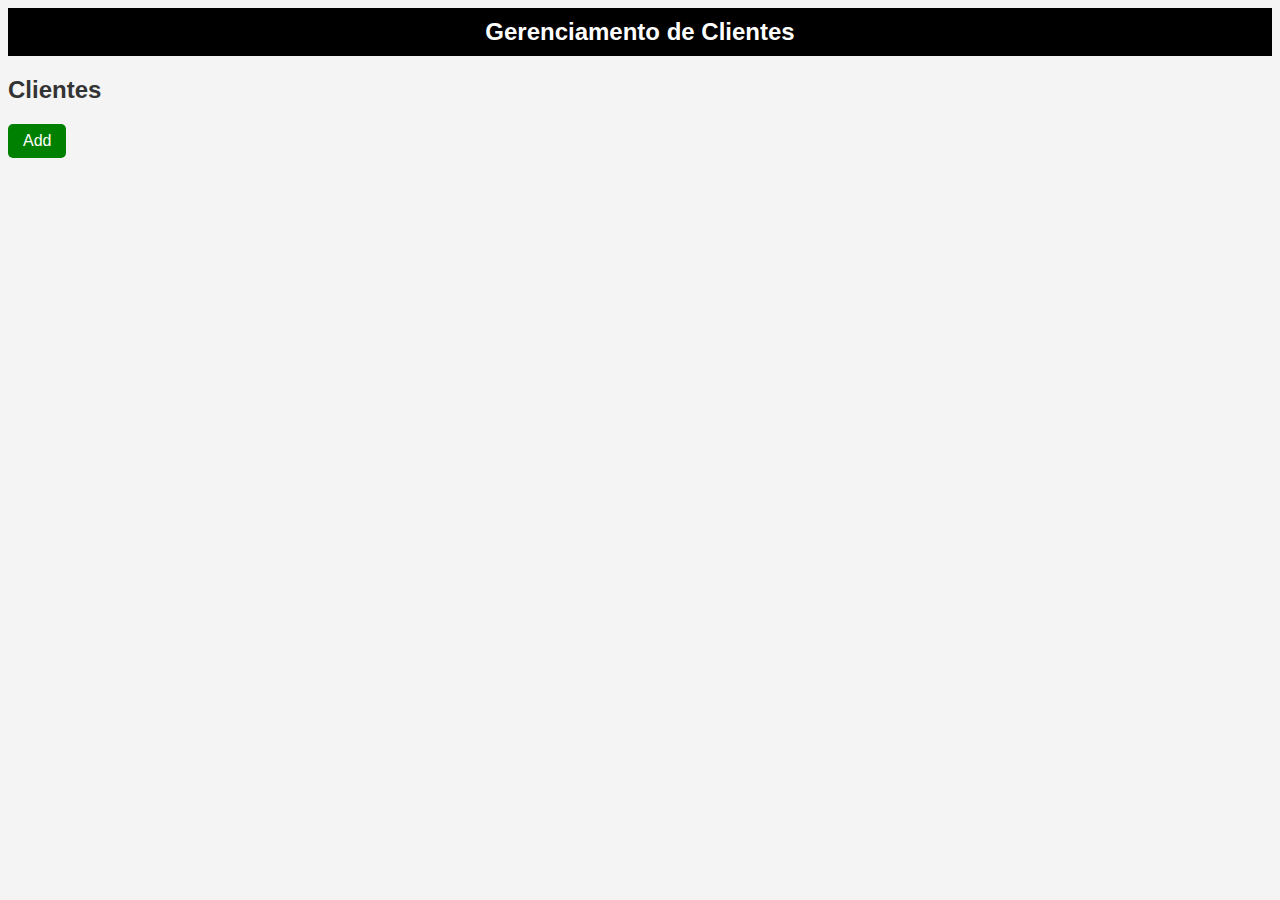
<file: meu-site/meu-site/target/meu-site/index.html>
<!DOCTYPE html>
<html lang="en">
<head>
    <meta charset="UTF-8">
    <meta name="viewport" content="width=device-width, initial-scale=1.0">
    <title>Gerenciar Clientes</title>
    <link rel="stylesheet" href="assets/css/styles.css">
</head>
<body>
    <header class="top-bar">
        <h1>Gerenciamento de Clientes</h1>
    </header>
    <main>
        <section id="clientes">
            <h2>Clientes</h2>
            <div id="listaClientes" class="clientes-container"></div>
            <button id="addClienteBtn" class="btn-green">Add</button>
        </section>
    </main>
    <div id="addClienteModal" class="modal">
        <div class="modal-content">
            <span class="close" id="closeAddCliente">&times;</span>
            <h2>Adicionar Cliente</h2>
            <form id="addClienteForm">
                <div class="form-row">
                    <label for="nome">Nome:</label>
                    <input type="text" id="nome" name="nome" required>
                </div>
                <div class="form-row">
                    <label for="cpf">CPF:</label>
                    <input type="text" id="cpf" name="cpf" required>
                </div>
                <div class="form-row">
                    <label for="dataNascimento">Data de Nascimento:</label>
                    <input type="date" id="dataNascimento" name="dataNascimento" required>
                </div>
                <div class="form-row">
                    <button type="submit">Confirmar</button>
                </div>
            </form>
        </div>
    </div>
    <div id="escolhaPlanoModal" class="modal">
        <div class="modal-content">
            <span class="close" id="closeEscolhaPlano">&times;</span>
            <h2>Escolha um Plano</h2>
            <button class="plano-btn" onclick="escolherPlano('mensal')">Mensal</button>
            <button class="plano-btn" onclick="escolherPlano('trimestral')">Trimestral</button>
            <button class="plano-btn" onclick="escolherPlano('anual')">Anual</button>
        </div>
    </div>
    <div id="renovarModal" class="modal">
        <div class="modal-content">
            <span class="close" id="closeRenovar">&times;</span>
            <h2>Renovar Assinatura</h2>
            <button class="plano-btn" onclick="renovarPlano('mensal')">Mensal</button>
            <button class="plano-btn" onclick="renovarPlano('trimestral')">Trimestral</button>
            <button class="plano-btn" onclick="renovarPlano('anual')">Anual</button>
        </div>
    </div>
    <script src="assets/js/clientes.js"></script>
</body>
</html>
</file>
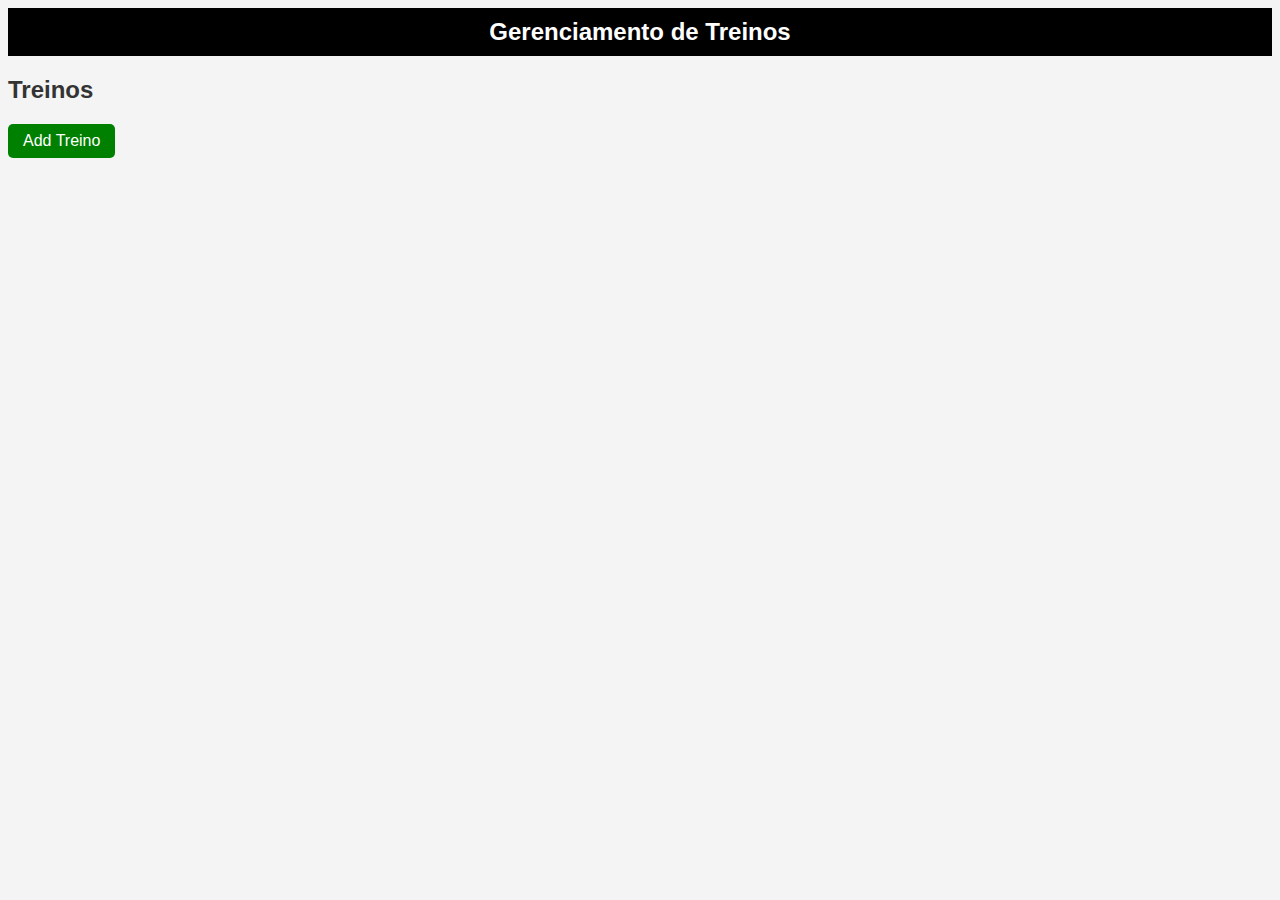
<file: meu-site/meu-site/target/meu-site/gerencimento-de-treinos.html>
<!DOCTYPE html>
<html lang="en">
<head>
    <meta charset="UTF-8">
    <meta name="viewport" content="width=device-width, initial-scale=1.0">
    <title>Gerenciamento de Treinos</title>
    <link rel="stylesheet" href="assets/css/styles.css">
</head>
<body>
    <header class="top-bar">
        <h1>Gerenciamento de Treinos</h1>
    </header>
    <main>
        <section id="treinos">
            <h2>Treinos</h2>
            <div id="listaTreinos" class="treinos-container"></div>
            <button id="addTreinoBtn" class="btn-green">Add Treino</button>
        </section>
    </main>
    <div id="addTreinoModal" class="modal">
        <div class="modal-content">
            <span class="close" id="closeAddTreino">&times;</span>
            <h2>Adicionar Treino</h2>
            <form id="addTreinoForm">
                <div class="form-row">
                    <label for="nomeCliente">Nome do Cliente:</label>
                    <input type="text" id="nomeCliente" name="nomeCliente" list="clientesList" required>
                    <datalist id="clientesList"></datalist>
                </div>
                <div class="form-row">
                    <label for="nomeTreino">Nome do Treino:</label>
                    <input type="text" id="nomeTreino" name="nomeTreino" required>
                </div>
                <div class="form-row">
                    <label for="descricao">Descrição:</label>
                    <input type="text" id="descricao" name="descricao" required>
                </div>
                <div class="form-row">
                    <label for="dataInicioTreino">Data de Início:</label>
                    <input type="date" id="dataInicioTreino" name="dataInicioTreino" required>
                </div>
                <div class="form-row">
                    <label for="maquinas">Máquinas:</label>
                    <input type="text" id="maquinas" name="maquinas" required>
                </div>
                <div class="form-row">
                    <label for="tempoDescanso">Tempo de Descanso (minutos):</label>
                    <input type="number" id="tempoDescanso" name="tempoDescanso" required>
                </div>
                <div class="form-row">
                    <button type="submit">Confirmar</button>
                </div>
            </form>
        </div>
    </div>
    <div id="editClienteModal" class="modal">
        <div class="modal-content">
            <span class="close" id="closeEditCliente">&times;</span>
            <h2>Editar Cliente</h2>
            <form id="editClienteForm">
                <div class="form-row">
                    <label for="nomeClienteEdit">Nome do Cliente:</label>
                    <input type="text" id="nomeClienteEdit" name="nomeClienteEdit" required>
                </div>
                <div class="form-row">
                    <label for="emailClienteEdit">Email do Cliente:</label>
                    <input type="email" id="emailClienteEdit" name="emailClienteEdit" required>
                </div>
                <div class="form-row">
                    <label for="telefoneClienteEdit">Telefone do Cliente:</label>
                    <input type="tel" id="telefoneClienteEdit" name="telefoneClienteEdit" required>
                </div>
                <input type="hidden" id="clienteIndex" name="clienteIndex">
                <div class="form-row">
                    <button type="submit">Salvar</button>
                </div>
            </form>
        </div>
    </div>
    <script src="assets/js/treinos.js"></script>
</body>
</html>
</file>
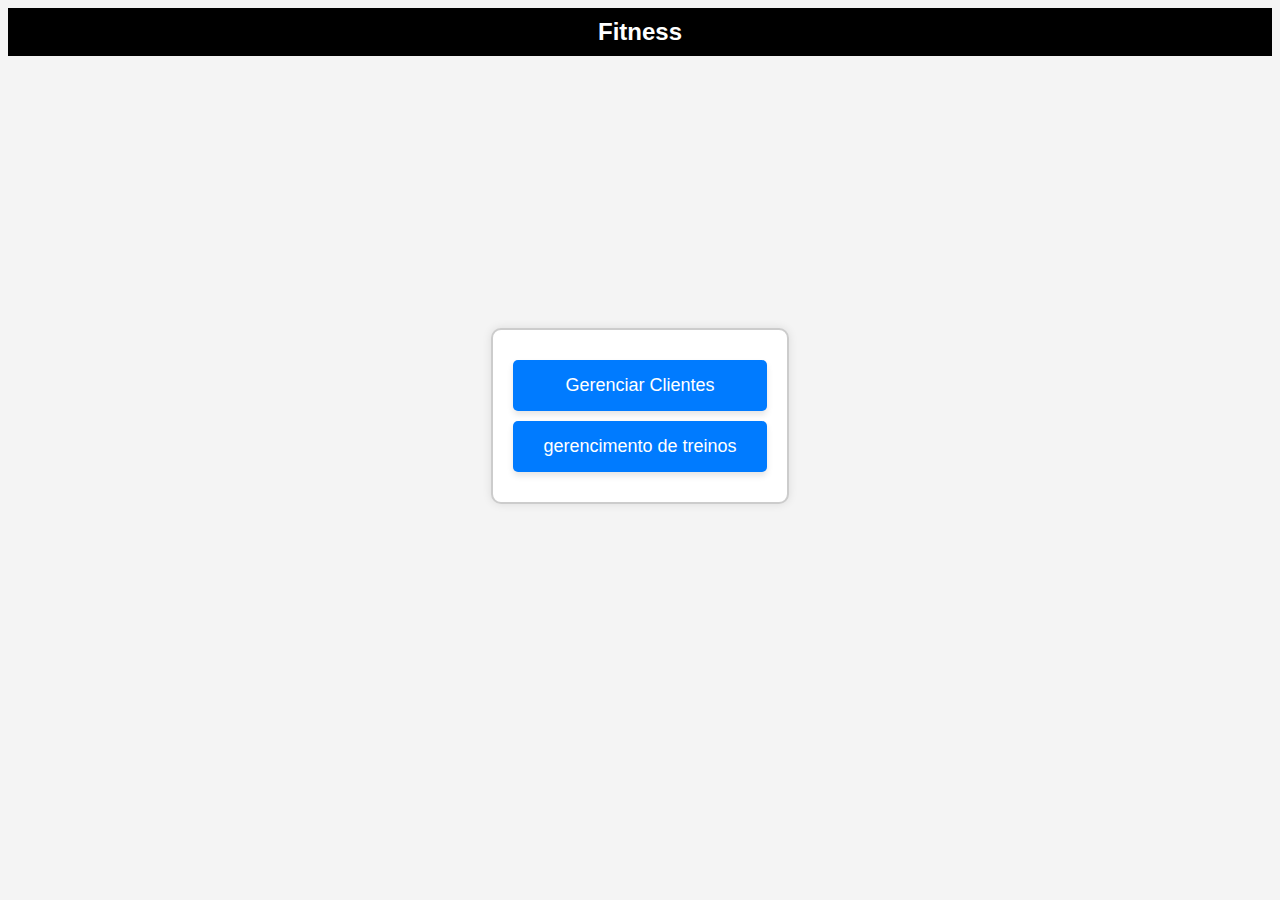
<file: meu-site/meu-site/target/meu-site/home.html>
<!DOCTYPE html>
<html lang="en">
<head>
    <meta charset="UTF-8">
    <meta name="viewport" content="width=device-width, initial-scale=1.0">
    <title>Home</title>
    <link rel="stylesheet" href="assets/css/styles.css">
</head>
<body>
    <header class="top-bar">
        <h1>Fitness</h1>
    </header>
    <main class="home-main">
        <div class="button-container">
            <a href="index.html" class="btn">Gerenciar Clientes</a>
            <a href="gerencimento-de-treinos.html" class="btn">gerencimento de treinos</a>
        </div>
    </main>
</body>
</html>
</file>
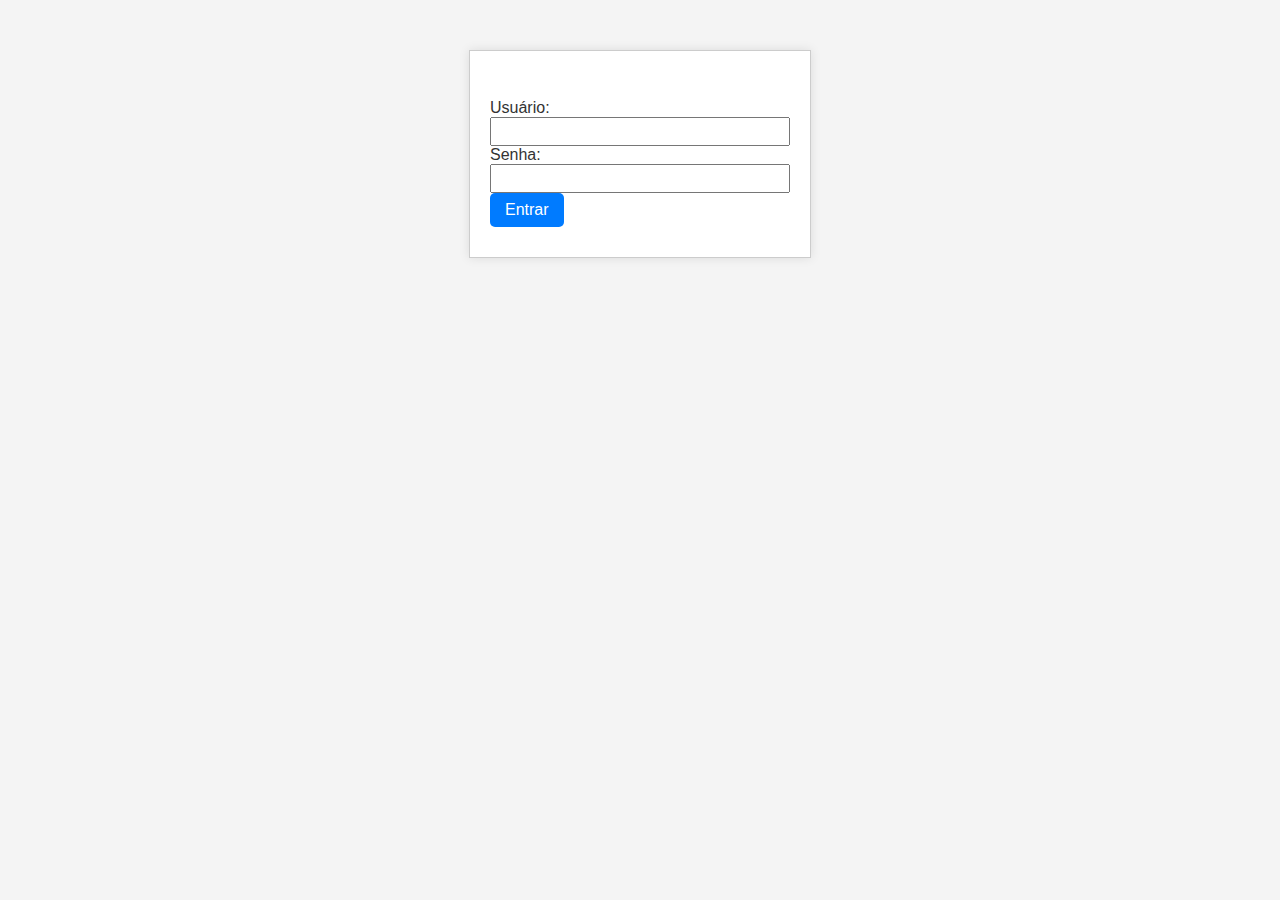
<file: meu-site/meu-site/target/meu-site/login.html>
<!DOCTYPE html>
<html lang="en">
<head>
    <meta charset="UTF-8">
    <meta name="viewport" content="width=device-width, initial-scale=1.0">
    <title>Login</title>
    <link rel="stylesheet" href="assets/css/styles.css">
</head>
<body>
    <div class="login-container">
        <h1>Login</h1>
        <form id="loginForm">
            <label for="username">Usuário:</label>
            <input type="text" id="username" name="username" required>
            <label for="password">Senha:</label>
            <input type="password" id="password" name="password" required>
            <button type="submit">Entrar</button>
        </form>
        <div id="loginError" class="error-message"></div>
    </div>
    <script src="assets/js/login.js"></script>
</body>
</html>
</file>
<file: meu-site/meu-site/target/meu-site/assets/css/styles.css>
body {
    font-family: Arial, sans-serif;
    background-color: #f4f4f4;
    color: #333;
}

.top-bar {
    background-color: #000;
    color: #fff;
    padding: 10px;
    text-align: center;
}

h1 {
    margin: 0;
    font-size: 24px;
    color: #fff;
}

.home-main {
    display: flex;
    justify-content: center;
    align-items: center;
    height: 80vh;
}

.button-container {
    text-align: center;
    background-color: #fff;
    border: 2px solid #ccc;
    padding: 20px;
    border-radius: 10px;
    box-shadow: 0 0 10px rgba(0,0,0,0.1);
}

.btn {
    display: block;
    background-color: #007bff;
    color: #fff;
    padding: 15px 30px;
    margin: 10px auto;
    text-decoration: none;
    font-size: 18px;
    border-radius: 5px;
    box-shadow: 0 4px 6px rgba(0, 0, 0, 0.1);
    transition: background-color 0.3s, transform 0.3s, box-shadow 0.3s;
}

.btn:hover {
    background-color: #0056b3;
    transform: translateY(-2px);
    box-shadow: 0 6px 8px rgba(0, 0, 0, 0.15);
}

.login-container, .modal-content {
    background-color: #fff;
    border: 1px solid #ccc;
    padding: 20px;
    margin: 50px auto;
    width: 300px;
    text-align: center;
    box-shadow: 0 0 10px rgba(0,0,0,0.1);
}

form {
    display: flex;
    flex-wrap: wrap;
    justify-content: space-between;
}

form .form-row {
    flex: 1 1 100%;
    margin: 10px;
}

form label {
    display: block;
}

form input {
    width: 100%;
    padding: 5px;
}

button {
    padding: 8px 15px; /* Tamanho menor para os botões */
    cursor: pointer;
    font-size: 16px; /* Ajuste do tamanho da fonte para os botões */
    background-color: #007bff;
    color: #fff;
    border: none;
    border-radius: 5px;
    transition: background-color 0.3s, transform 0.3s, box-shadow 0.3s;
}

button:hover {
    background-color: #0056b3;
    transform: translateY(-2px);
    box-shadow: 0 6px 8px rgba(0, 0, 0, 0.15);
}

.error-message {
    color: red;
    margin-top: 10px;
}

.btn-green {
    background-color: green;
    color: #fff;
    padding: 8px 15px; /* Tamanho menor para o botão Adicionar Cliente */
    font-size: 16px; /* Ajuste do tamanho da fonte para o botão */
    border-radius: 5px;
    transition: background-color 0.3s, transform 0.3s, box-shadow 0.3s;
}

.btn-green:hover {
    background-color: darkgreen;
    transform: translateY(-2px);
    box-shadow: 0 6px 8px rgba(0, 0, 0, 0.15);
}

.plano-btn {
    display: block;
    background-color: #007bff;
    color: #fff;
    padding: 10px 20px;
    margin: 10px 0;
    text-decoration: none;
    font-size: 18px;
    border-radius: 5px;
    box-shadow: 0 4px 6px rgba(0, 0, 0, 0.1);
    transition: background-color 0.3s, transform 0.3s, box-shadow 0.3s;
}

.plano-btn:hover {
    background-color: #0056b3;
    transform: translateY(-2px);
    box-shadow: 0 6px 8px rgba(0, 0, 0, 0.15);
}

.ativo {
    border: 2px solid green;
    padding: 10px;
    margin: 10px 0;
}

.inativo {
    border: 2px solid red;
    padding: 10px;
    margin: 10px 0;
}

.status-ativo {
    color: green;
    font-weight: bold;
}

.status-inativo {
    color: red;
    font-weight: bold;
}

.modal {
    display: none;
    position: fixed;
    z-index: 1;
    left: 0;
    top: 0;
    width: 100%;
    height: 100%;
    overflow: auto;
    background-color: rgba(0,0,0,0.5);
}

.modal-content {
    position: absolute;
    top: 50%;
    left: 50%;
    transform: translate(-50%, -50%);
}

.close {
    color: #aaa;
    float: right;
    font-size: 28px;
    font-weight: bold;
}

.close:hover, .close:focus {
    color: black;
    text-decoration: none;
    cursor: pointer;
}
</file>
